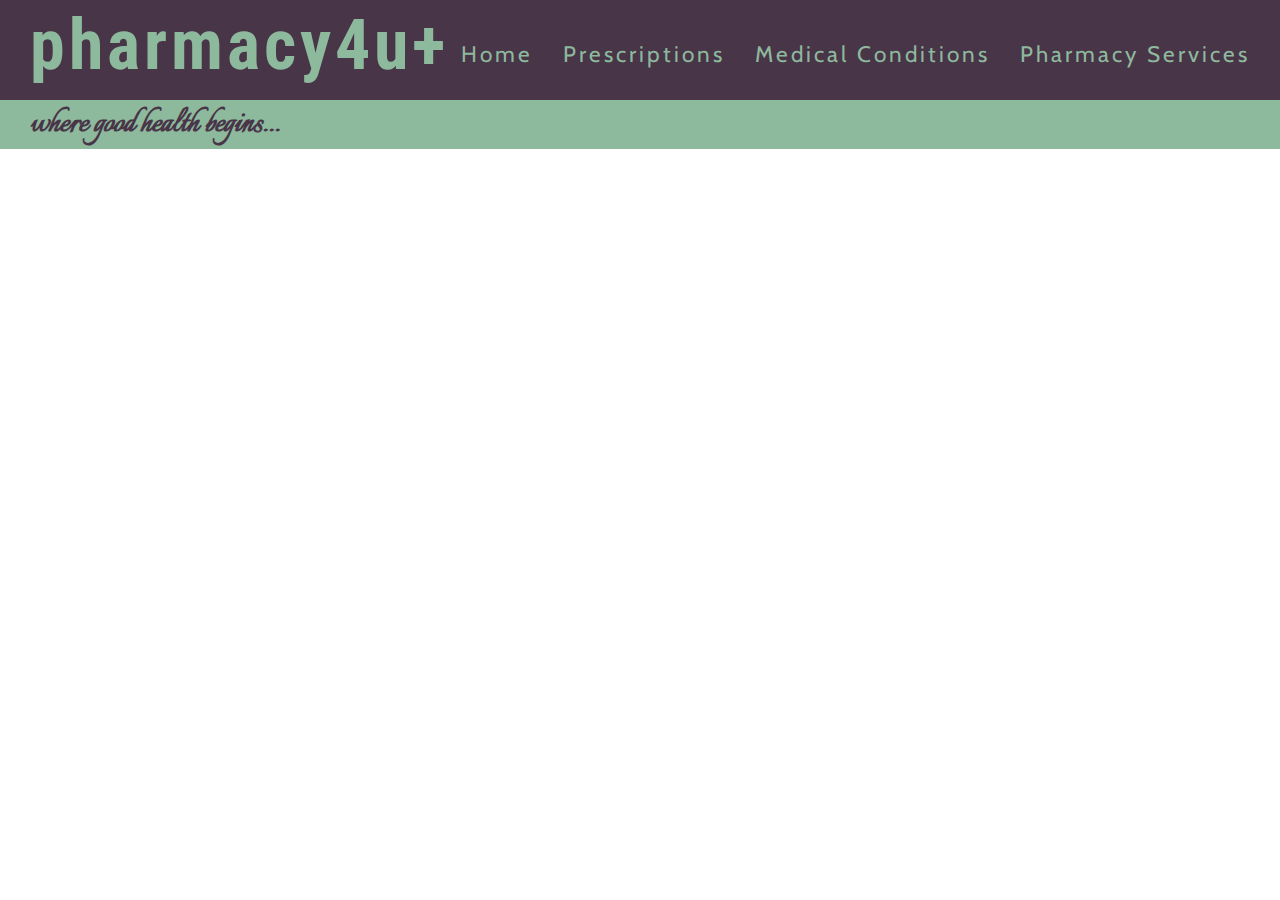
<file: pharmacy-services.html>
<!DOCTYPE html>
<html lang="en">
<head>
    <meta charset="UTF-8">
    <meta http-equiv="X-UA-Compatible" content="IE=edge">
    <meta name="viewport" content="width=device-width, initial-scale=1.0">
    <title>Pharmacy Services</title>
</head>

<body>

    <link href="style.css" rel="stylesheet" type="text/css" />
    <link rel="icon" type="image/x-icon" href="/images/favicon.ico.svg">
    <link href="https://fonts.googleapis.com/css?family=Cabin|Roboto:400,700|Roboto+Condensed:400,700" rel="stylesheet">
    <link href="https://fonts.googleapis.com/css2?family=Italianno&display=swap" rel="stylesheet">


    <header>
        <a href="index.html">
            <h1 id="logo">pharmacy4u+</h1>
        </a>
        <nav>
            <ul id="menu">
                
                <li>
                    <a href="pharmacy-services.html">Pharmacy Services</a>
                </li>
                <li>
                    <a href="medical-conditions.html">Medical Conditions</a>
                </li>
                <li>
                    <a href="prescriptions.html">Prescriptions</a>
                </li>
                <li>
                    <a href="index.html">Home</a>
                </li>
                              
            </ul>
        </nav>  

    </header>
    
    <section>

        <h3>where good health begins...</h3>

    </section>
    
</body>
</html>
</file>
<file: style.css>
/* use these fonts 
Font-Family: 'Roboto Condensed', Sans-Serif;
Font-Size: 35px;
Font-Family: 'Cabin', Sans-Serif;
Font-Size: 16px;
*/

*{
    margin:0;
    padding:0;
    border:0;
}

header {
    background-color: #493548;
    
}

body {
    Font-Family: 'Roboto Condensed', Sans-Serif;
    Font-Size: 25px;  
    color: #3a3a3a;
    

}


/*used coloors.co to get color palette to make site more appealing to user*/
h1 {
    font-family: 'Roboto Condensed', Sans-Serif;
    letter-spacing: 4px;
    color: #8DB99D;
    line-height: 50px;
    position: absolute;
    
}

h3 {
    background-color: #8DB99D;
    padding: 1px 30px 1px;
    color:#493548;
    font-family: 'italianno', sans-serif;
    font-size: 150%;
    
}



#logo {
    float: left;
    font-size: 280%;
    margin-left: 30px;
    margin-top: 20px;
    color:#8DB99D;
    padding-bottom: 100px;
}

#logo3 {
    float: left;
    font-size: 35%;
    
}

/* navigation links */

#menu {
    font-family: 'Cabin', Sans-Serif;
    color:#8DB99D;
    font-size: 90%;
    letter-spacing: 3px;
    padding-top: 40px;
    padding-bottom: 60px;
   
}



#menu li {
    float: right;
    list-style-type: none;
    margin-right: 30px;
}

#menu a {
    text-decoration: none;
    color: inherit;
}

#menu a:hover{
    border-bottom: 1px solid #8DB99D;
}

/* background images for each page*/

#landing-image-outer {
    height:850px;
    width: 100%;
    overflow: hidden;
    position: relative;
  }

#landing-image {
    height:850px;
    width: 100%;
    background:url("/assets/images/adam-niescioruk-hWzrJsS8gwI-unsplash.jpg") no-repeat center center;
    animation-name: zoom;
    animation-duration: 2.5s;
    animation-fill-mode:forwards;
    
}

#prescriptions-background-outer {
    height:850px;
    width: 100%;
    overflow: hidden;
    position: relative;
  }

#prescriptions-background {
    height:850px;
    width: 100%;
    background:url("/assets/images/leohoho-DRchVK5apjw-unsplash.jpg") no-repeat center center;
    animation-name: zoom;
    animation-duration: 2.5s;
    animation-fill-mode:forwards;

}

#book-consultation-outer {
    height:850px;
    width: 100%;
    overflow: hidden;
    position: relative;
}

#book-consultation-background {
    height:850px;
    width: 100%;
    background:url("assets/images/towfiqu-barbhuiya-hn2hQoALBCk-unsplash.jpg") no-repeat center center;
    animation-name: zoom;
    animation-duration: 2.5s;
    animation-fill-mode:forwards;
}

#medical-conditions-background-outer {
    height:850px;
    width: 100%;
    overflow: hidden;
    position: relative;
}


#medical-conditions-background {
    height:850px;
    width: 100%;
    background:url("assets/images/pexels-karolina-grabowska-4226769.jpg") no-repeat center center;
    animation-name: zoom;
    animation-duration: 2.5s;
    animation-fill-mode:forwards;
}

@keyframes zoom {
    from{
        transform: scale(1);
    }
    to{
        transform: scale(1.05);
    }
}

#cover-text, #cover-text h2 {
    color: #ffffff;
    text-size-adjust: 150%;
    text-align: center;
}

/*landing page LARGE order prescriptions & book consultation buttons*/

#order-scripts-button {
    background-color: #493548; 
    border: none;
    border-radius: 12px;
    color: #8DB99D;
    padding: 15px 32px;
    text-align: center;
    text-decoration: none;
    display: inline-block;
    font-size: 50px;
    margin-left: 200px ;
    margin-top: 200px;
    border: none;
    border-radius: 15px;
    box-shadow: 0 9px #8DB99D;

}

#buttons {
    position: absolute;
    top: 100px;
    left: 80px;
}
 


.button:active {

  transform: translateY(4px);
}

#book-consultation-button {
    background-color: #8DB99Dbf; 
    border: none;
    border-radius: 10px;
    color: #493548;
    padding: 15px 32px;
    text-align: center;
    text-decoration: none;
    display: inline-flex;
    font-size: 50px;
    margin-left: 200px ;
    margin-top: 200px;
    border: none;
    border-radius: 15px;
    box-shadow: 0 9px #493548;;

}

/* about us section giving some info & image of pharmacy to break up the text */

#about-us-container {
    width: 100% ;
    background-color: #493548;
    background-image: linear-gradient(180deg, #493548,#8DB99D);
    border-top: solid #493548 10px;
}

#aboutus {
    font-family: 'roboto-condensed', Sans-Serif;
    font-size: 200%;
    padding-top: 30px;
    padding-bottom: 20px;
    margin-left: 400px;
    color:#ffffff;
    
}

#blurb1, #blurb2 {
    font-family: 'roboto-condensed', Sans-Serif;
    height: 200px;
    width: 50%;
    padding: 30px;
    text-align: justify;
    color:#ffffff;
}

#pinktabs{

    height: 50%;
    border-radius: 50%;
    position: flex;
    float: right;
    margin-right: 100px;
    border: solid #8DB99D 5px;
    box-shadow: #26394d 0px 20px 30px -10px;
  
}

/* fixed footer for opening hours & contact details */
.opening-hours {
    color: #ffffff;
    bottom: 0;
    float: left;
    padding-left: 20px;
 
}

.opening-hours ul {
    list-style-type: none;
    display: inline-flex;
  
}

#contact-details {
    float:right;
    padding-right: 20px;
  }

footer { 
    height: 80px;
    background-color: #8DB99D;
    padding-top: 10px;
  

}

/* non-fixed footer for social media links */
.social-networks{
    text-align: center;
    letter-spacing: 10px;

}

.social-networks li{
    display: inline;
}

.social-networks i{
    font-size: 160%;
    color: #3a3a3a;
}

.footer {
    position: fixed;
    left: 0;
    bottom: 0;
    width: 100%;
    background-color: #493548;
    color: white;
    text-align: center;
  }

  .days {
    color:#8DB99D;
    display: inline-flex;
    font-size: 110%;

  }

  .TF {
    color:#8DB99D;
    display: inline-flex;
    font-size: 110%;
  }



  .email:hover {
    background-color: #8DB99D;
  }
    

/* prescription order form*/

#prescription-form-section {
    Width: 450px;
    height: 700px;
    padding: 25px;
    color:#8DB99D;
    background-color: #493548BF;
    top: 30px;
    left: 100px;
    position: absolute;
    
}

.order-prescription-form > h2 {
    color:#8DB99D;
    margin-bottom: 20px;
}

.text-input {
    background: transparent;
    color: #fafafa;
    width: 100%;
    height: 25px;
    margin: 5px 0 20px 0;
    border: 1px solid #fafafa;
    border-radius: 2px;
}

.text-input:hover {
    border-color: #8DB99D;
}

ul {
    list-style-type: none;
}

.submit-button {
    border-radius: 5px;
    padding: 10px 20px 10px 20px;
    text-align: center;
    font-size: 175%;
    background-color: #8DB99D;
    color: #493548;
    float: right;
    border: solid;
    border-radius: 15px;
    box-shadow: 0 9px #493548;
    margin-top: -60px;
    
}

.submit-button:active {
    transform: translateY(4px);
  }

.submit-button:hover {
    background-color: #fafafa;
    color: #493548;
}

.upload-prescription {
    display: flex;
}

/* book consultaion input form */

#book-consultation-section {
    
    Width: 400px;
    height: 625px;
    padding: 20px;
    color:#8DB99D;
    background-color: #493548BF;
    top: 100px;
    right: 200px;
    position: absolute;
    
}

#book-button {
    float: right;
    padding: 10px 20px 10px 20px;
    margin-top: -10px;

}

.checkbox ul, #checkbox {
    display: inline-flex;
    width: 80%;
    
}

/* Media queries */

/* For large to medium screens sizes from 1200px wide and down */
@media screen and (max-width: 1200px) {
   
    #menu {
        width: 100%;
        height: 50px;
        margin: 0 auto;
        overflow: hidden;
        padding-top: 100px;
    }

   #about-us-container {
    height: 1100px;
   }

   #blurb1, #blurb2 {
    height: 600px;
    
   }

   #pinktabs {
    display: block;
    size-adjust: 50%;
   }
}
</file>
